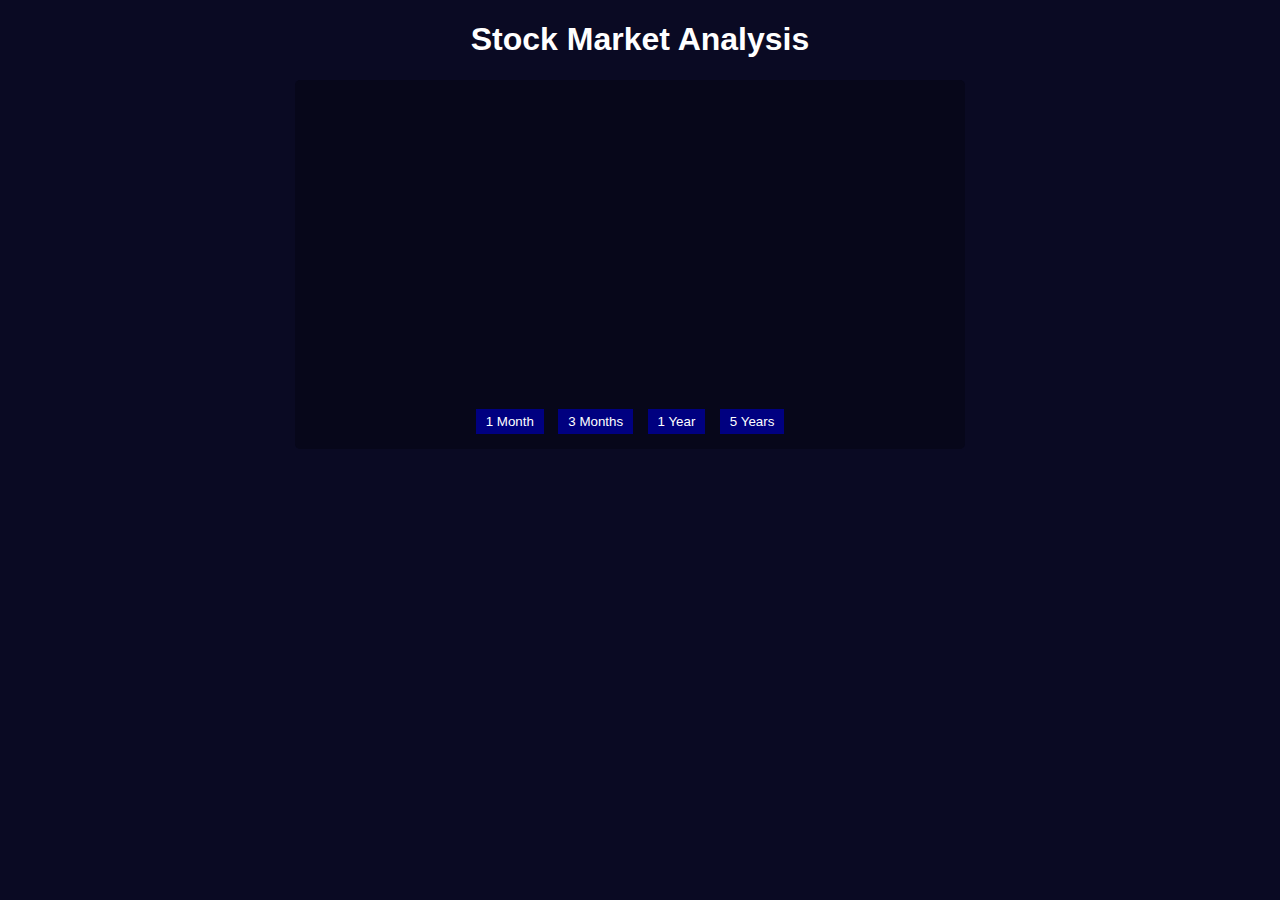
<file: index.html>
<!DOCTYPE html>
<html lang="en">
<head>
    <meta charset="UTF-8">
    <meta name="viewport" content="width=device-width, initial-scale=1.0">
    <title>Stock Market Analysis</title>
    <link rel="stylesheet" href="styleForIndex.css">
</head>
<body>

    <h1>Stock Market Analysis</h1>
    <div class="container">
        

        <!-- Stock Chart -->
        <div class="chart-container">
            <canvas id="stockChart" width="600" height="300"></canvas>
            <div id="summary"></div>
            <div class="timeframe-btns">
                <button onclick="updateChart('1M')">1 Month</button>
                <button onclick="updateChart('3M')">3 Months</button>
                <button onclick="updateChart('1Y')">1 Year</button>
                <button onclick="updateChart('5Y')">5 Years</button>
            </div>
        </div>

        <!-- Stocks List -->
        <div class="stocks-list" id="stocksList"></div>
    </div>

    <script src="javaSForIndex.js"></script>
</body>
</html>
</file>
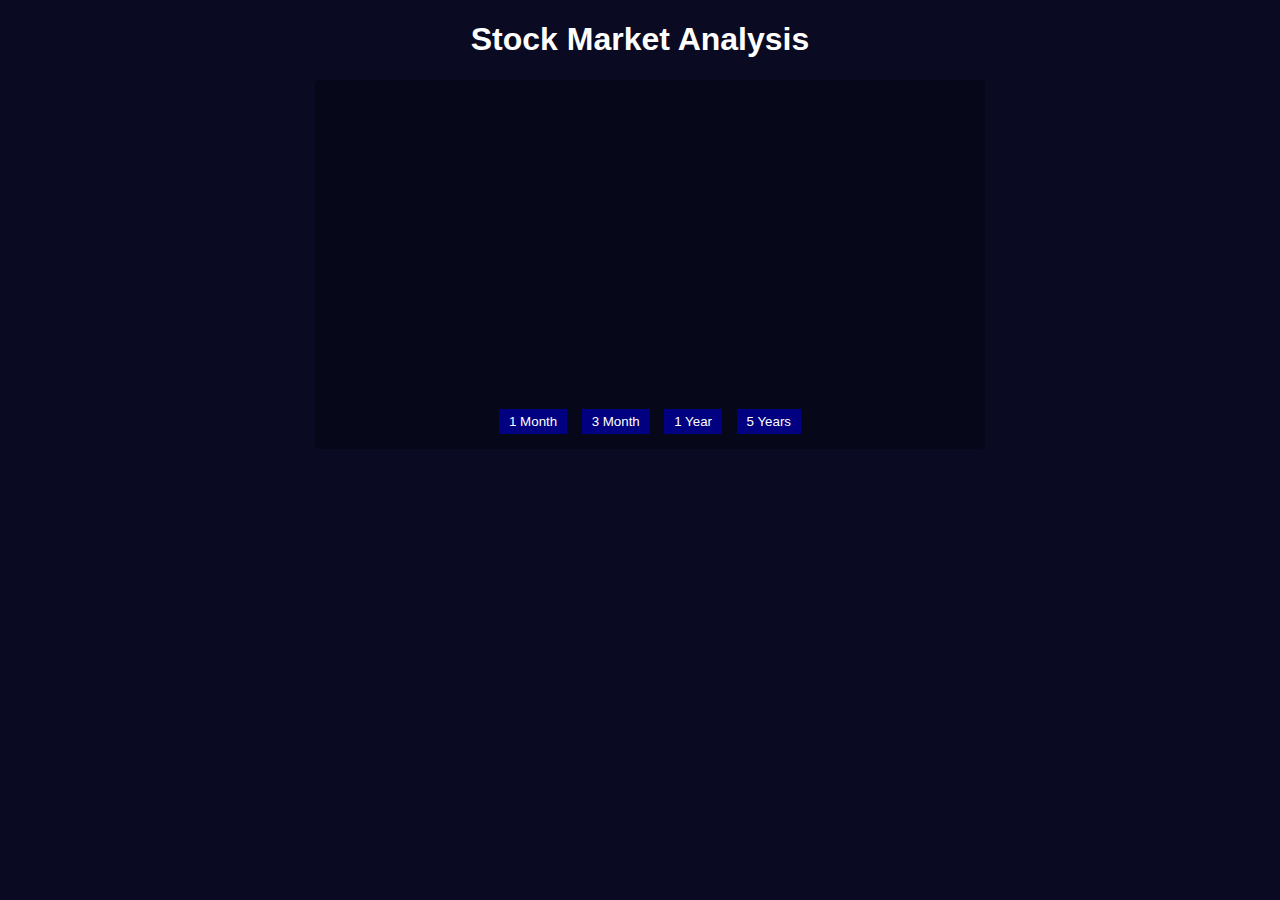
<file: newIndex.html>
<!DOCTYPE html>
<html lang="en">
<head>
    <meta charset="UTF-8">
    <meta name="viewport" content="width=device-width, initial-scale=1.0">
    <title>Stock Market Analysis</title>
    <style>
        body {
            background-color: #0A0A23;
            color: white;
            font-family: Arial, sans-serif;
            text-align: center;
        }
        .container {
            display: flex;
            justify-content: center;
            align-items: flex-start;
            gap: 20px;
            margin-top: 20px;
        }
        .stocks-list {
            display: flex;
            flex-direction: column;
            gap: 10px;
        }
        .stock-btn {
            background-color: navy;
            color: white;
            border: none;
            padding: 10px;
            cursor: pointer;
            width: 120px;
            display: flex;
            justify-content: space-between;
        }
        .green { color: lightgreen; }
        .red { color: red; }
        .chart-container {
            background-color: #07071A;
            padding: 10px;
            border-radius: 5px;
            width: 650px;
        }
        .timeframe-btns {
            margin-top: 10px;
        }
        .timeframe-btns button {
            background-color: navy;
            color: white;
            border: none;
            padding: 5px 10px;
            cursor: pointer;
            margin: 5px;
        }
        #summary {
            margin-top: 10px;
            font-size: 14px;
            text-align: left;
        }
    </style>
</head>
<body>

    <h1>Stock Market Analysis</h1>
    <div class="container">
        <!-- Stocks List -->
        <div class="stocks-list" id="stocksList"></div>

        <!-- Stock Chart -->
        <div class="chart-container">
            <canvas id="stockChart" width="600" height="300"></canvas>
            <div id="summary"></div>
            <div class="timeframe-btns">
                <button onclick="updateChart('1M')">1 Month</button>
                <button onclick="updateChart('3M')">3 Month</button>
                <button onclick="updateChart('1Y')">1 Year</button>
                <button onclick="updateChart('5Y')">5 Years</button>
            </div>
        </div>
    </div>

    <script>
        const stocks = ['AAPL', 'MSFT', 'GOOGL', 'AMZN', 'PYPL', 'TSLA', 'JPM', 'NVDA', 'NFLX', 'DIS'];
        const apiBase = "https://stocksapi-uhe1.onrender.com/api/stocks";

        let selectedStock = 'AAPL'; // Default stock
        let selectedTimeframe = '1M'; // Default timeframe

        async function fetchStockData(stock) {
            const res = await fetch(`${apiBase}/getstocksdata?symbol=${stock}`);
            const data = await res.json();
            return data[selectedTimeframe] || [];
        }

        async function fetchStockProfile(stock) {
            const res = await fetch(`${apiBase}/getstocksprofiledata?symbol=${stock}`);
            return res.json();
        }

        async function fetchStockSummary(stock) {
            const res = await fetch(`${apiBase}/getstockstatsdata?symbol=${stock}`);
            return res.json();
        }

        async function loadStocks() {
            const stocksList = document.getElementById('stocksList');
            stocksList.innerHTML = "";

            for (let stock of stocks) {
                const data = await fetchStockSummary(stock);
                const price = data.price || 0;
                const change = data.change || 0;
                const changeClass = change >= 0 ? 'green' : 'red';

                const btn = document.createElement("button");
                btn.classList.add("stock-btn");
                btn.innerHTML = `${stock} <span class="${changeClass}">$${price.toFixed(2)} (${change.toFixed(2)}%)</span>`;
                btn.onclick = () => updateStock(stock);
                stocksList.appendChild(btn);
            }
        }

        async function updateStock(stock) {
            selectedStock = stock;
            await updateSummary();
            await updateChart(selectedTimeframe);
        }

        async function updateSummary() {
            const summary = await fetchStockProfile(selectedStock);
            const stats = await fetchStockSummary(selectedStock);

            document.getElementById("summary").innerHTML = `
                <strong>${summary.companyName || selectedStock}</strong><br>
                Market Cap: $${(stats.marketCap / 1e9).toFixed(2)}B <br>
                P/E Ratio: ${stats.peRatio || 'N/A'}
            `;
        }

        async function updateChart(timeframe) {
            selectedTimeframe = timeframe;
            const prices = await fetchStockData(selectedStock);

            const canvas = document.getElementById("stockChart");
            const ctx = canvas.getContext("2d");

            ctx.clearRect(0, 0, canvas.width, canvas.height);
            ctx.strokeStyle = "lime";
            ctx.lineWidth = 2;

            if (prices.length === 0) return;

            const maxPrice = Math.max(...prices);
            const minPrice = Math.min(...prices);

            ctx.beginPath();
            ctx.moveTo(0, canvas.height - ((prices[0] - minPrice) / (maxPrice - minPrice)) * canvas.height);

            for (let i = 1; i < prices.length; i++) {
                let x = (i / prices.length) * canvas.width;
                let y = canvas.height - ((prices[i] - minPrice) / (maxPrice - minPrice)) * canvas.height;
                ctx.lineTo(x, y);
            }

            ctx.stroke();
        }

        loadStocks();
        updateStock('AAPL');

    </script>
</body>
</html>
</file>
<file: styleForIndex.css>
body {
    background-color: #0A0A23;
    color: white;
    font-family: Arial, sans-serif;
    text-align: center;
}

.container {
    display: flex;
    justify-content: center;
    align-items: flex-start;
    gap: 20px;
    margin-top: 20px;
}

.chart-container{
    width:400px;
}
.stocks-list {
    display: flex;
    flex-direction: column;
    gap: 10px;
}

.stock-btn {
    background-color: #0A0A23; /* Dark navy background */
    color: white;
    border: 2px solid navy; /* Dark blue border */
    padding: 10px;
    cursor: pointer;
    width: 200px;
    display: flex;
    justify-content: space-between;
    border-radius: 5px;
    font-weight: bold;
    width: auto;
   
}

.stock-btn:hover {
    background-color: navy;
}
.green { color: lightgreen; }
.red { color: red; }

.chart-container {
    background-color: #07071A;
    padding: 10px;
    border-radius: 5px;
    width: 650px;
}

.timeframe-btns {
    margin-top: 10px;
}

.timeframe-btns button {
    background-color: navy;
    color: white;
    border: none;
    padding: 5px 10px;
    cursor: pointer;
    margin: 5px;
}

#summary {
    margin-top: 10px;
    font-size: 14px;
    text-align: left;
}




const stocks = ['AAPL', 'MSFT', 'GOOGL', 'AMZN', 'PYPL', 'TSLA', 'JPM', 'NVDA', 'NFLX', 'DIS'];
const apiBase = "https://stocksapi-uhe1.onrender.com/api/stocks";

let selectedStock = 'AAPL'; // Default stock
let selectedTimeframe = '1M'; // Default timeframe

async function fetchStockData(stock) {
    const res = await fetch(`${apiBase}/getstocksdata?symbol=${stock}`);
    const data = await res.json();
    return data[selectedTimeframe] || [];
}

async function fetchStockProfile(stock) {
    const res = await fetch(`${apiBase}/getstocksprofiledata?symbol=${stock}`);
    return res.json();
}

async function fetchStockSummary(stock) {
    const res = await fetch(`${apiBase}/getstockstatsdata?symbol=${stock}`);
    return res.json();
}

async function loadStocks() {
    const stocksList = document.getElementById('stocksList');
    stocksList.innerHTML = "";

    for (let stock of stocks) {
        const data = await fetchStockSummary(stock);
        const price = data.price || 0;
        const change = data.change || 0;
        const changeClass = change >= 0 ? 'green' : 'red';

        const btn = document.createElement("button");
        btn.classList.add("stock-btn");
        btn.innerHTML = `${stock} <span class="${changeClass}">$${price.toFixed(2)} (${change.toFixed(2)}%)</span>`;
        btn.onclick = () => updateStock(stock);
        stocksList.appendChild(btn);
    }
}

async function updateStock(stock) {
    selectedStock = stock;
    await updateSummary();
    await updateChart(selectedTimeframe);
}

async function updateSummary() {
    const summary = await fetchStockProfile(selectedStock);
    const stats = await fetchStockSummary(selectedStock);

    document.getElementById("summary").innerHTML = `
        <strong>${summary.companyName || selectedStock}</strong><br>
        Market Cap: $${(stats.marketCap / 1e9).toFixed(2)}B <br>
        P/E Ratio: ${stats.peRatio || 'N/A'}
    `;
}

async function updateChart(timeframe) {
    selectedTimeframe = timeframe;
    const prices = await fetchStockData(selectedStock);

    const canvas = document.getElementById("stockChart");
    const ctx = canvas.getContext("2d");

    ctx.clearRect(0, 0, canvas.width, canvas.height);
    ctx.strokeStyle = "lime";
    ctx.lineWidth = 2;

    if (prices.length === 0) return;

    const maxPrice = Math.max(...prices);
    const minPrice = Math.min(...prices);

    ctx.beginPath();
    ctx.moveTo(0, canvas.height - ((prices[0] - minPrice) / (maxPrice - minPrice)) * canvas.height);

    for (let i = 1; i < prices.length; i++) {
        let x = (i / prices.length) * canvas.width;
        let y = canvas.height - ((prices[i] - minPrice) / (maxPrice - minPrice)) * canvas.height;
        ctx.lineTo(x, y);
    }

    ctx.stroke();
}

loadStocks();
updateStock('AAPL');
</file>
